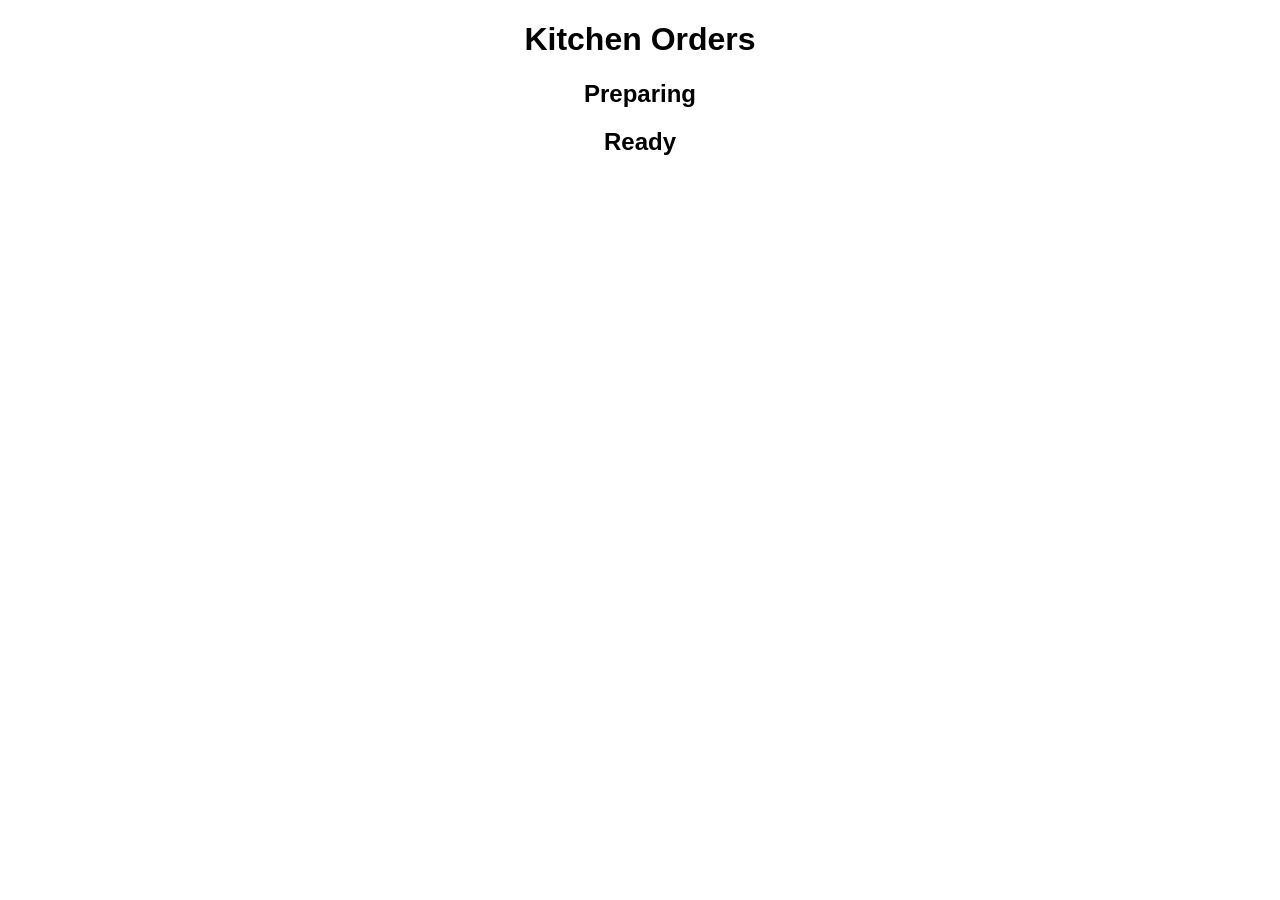
<file: dashboard.html>
<!DOCTYPE html>
<html>
<head>
<title>Kitchen Dashboard</title>
<link rel="stylesheet" href="style.css">
</head>

<body>

<h1>Kitchen Orders</h1>

<h2>Preparing</h2>
<div id="preparing"></div>

<h2>Ready</h2>
<div id="ready"></div>

<script src="app.js"></script>

</body>
</html>
</file>
<file: style.css>
body{
font-family:Arial;
text-align:center;
}

.menu{
display:flex;
gap:30px;
justify-content:center;
flex-wrap:wrap;
}

.pizza{
border:1px solid #ddd;
padding:20px;
border-radius:10px;
width:220px;
}

.pizza-img{
width:200px;
height:200px;
object-fit:cover;
}

button{
background:#e63946;
color:white;
border:none;
padding:10px 20px;
border-radius:6px;
cursor:pointer;
}
</file>
